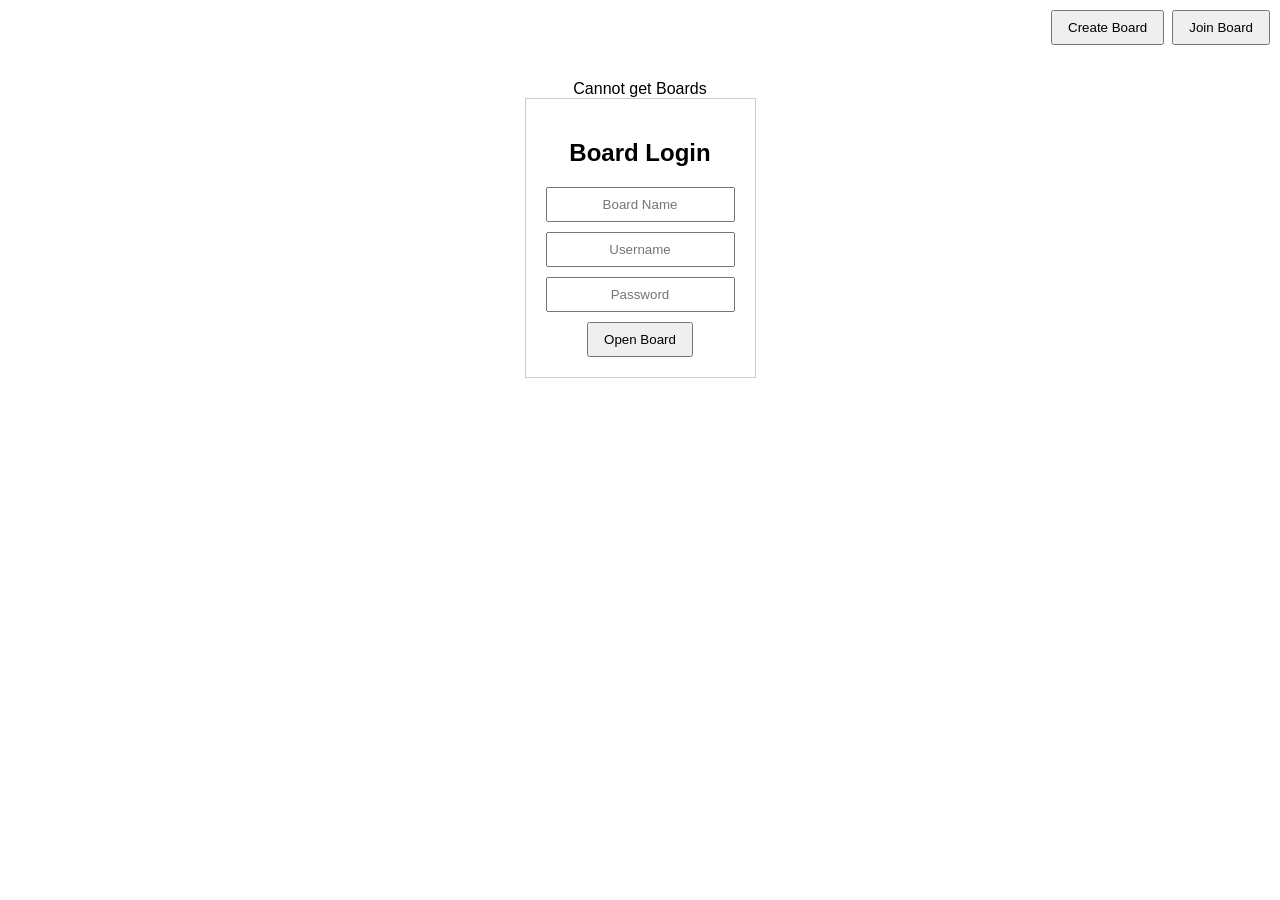
<file: index.html>
<!DOCTYPE html>
<html>
<head>
  <title>Login</title>
  <link rel="stylesheet" href="style.css">
</head>
<body>

<div class="top-nav">

  <button onclick="openCreatePopup()">Create Board</button>
  <button onclick="openJoinBoard()">
    Join Board
  </button>

</div>

<div id="boardCount">Boards: ...</div>

<div class="login-box">
  <h2>Board Login</h2>

  <form onsubmit="loginBoard(); return false;">
    <input id="boardName" placeholder="Board Name">
    <input id="boardUsername" placeholder="Username">
    <input id="boardPassword" type="password" placeholder="Password">

    <button type="submit">Open Board</button>
  </form>
</div>

<div id="createPopup" class="popup">
  <div class="popup-content">

    <h3>Create Board</h3>

    <input id="cp_boardName" placeholder="Board Name">
    <input id="cp_username" placeholder="Username">
    <input id="cp_email" placeholder="Email">
    <input id="cp_boardPassword" placeholder="Board Password" type="password">
    <button onclick="submitCreateBoard()">Create</button>
    <button onclick="closeCreatePopup()">Cancel</button>

  </div>
</div>

<div id="joinBoardPopup" class="popup">

  <div class="popup-content">

    <h3>Join Board</h3>

  <input
  id="joinBoardName"
  placeholder="Board Name">

<input
  id="joinUsername"
  placeholder="Username">

<input
  id="joinPassword"
  type="password"
  placeholder="Password">

<input
  id="joinEmail"
  type="email"
  placeholder="Email">

    <br>

    <button onclick="sendJoinRequest()">
      Send Request
    </button>

    <button onclick="closeJoinBoard()">
      Cancel
    </button>

  </div>

</div>

<script src="app.js"></script>

</body>
</html>
</file>
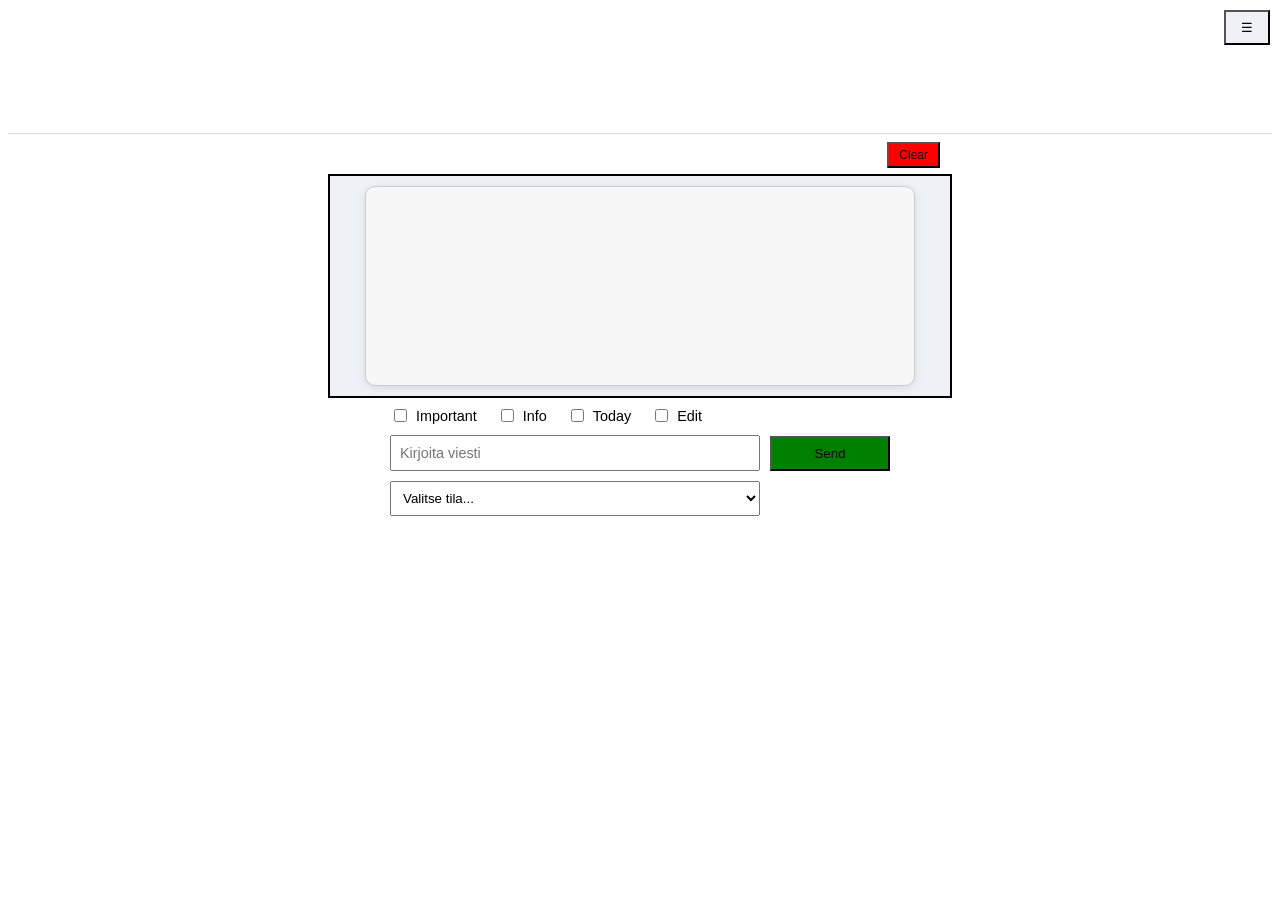
<file: board.html>
<!DOCTYPE html>
<html>
<head>
  <title>Ilmoitustaulu</title>
  <link rel="stylesheet" href="style.css">
</head>
<body>
  
<h1 id="boardTitle"></h1>

<!-- 🟢 viimeksi paikalla -->
<div id="visitedUsers" class="visited-users"></div>

<div class="board-actions">
  <button class="clear-btn" onclick="clearTable()">Clear</button>
</div>

<!-- viestit -->
<div class="board">
  <div id="boardMessagesDiv"></div>
</div>

  <div class="message-options">

  <label>
    <input type="checkbox" id="importantMode">
    Important
  </label>

  <label>
    <input type="checkbox" id="infoMode">
    Info
  </label>

  <label>
    <input type="checkbox" id="todayMode">
    Today
  </label>

  <label>
    <input type="checkbox" id="editMode">
    Edit
  </label>

</div>

<!-- viesti -->
<div class="input-row">
  
  <input id="boardNewMsg" placeholder="Kirjoita viesti">
  <button class="send-btn" onclick="updateMessage()">Send</button>
</div>

<div id="quickEditor" class="input-row">
  <select id="quickSelect">
    <option value="">Valitse tila...</option>
  </select>

  <button id="saveBtn" onclick="saveQuickMessage()" style="display:none;">
  Tallenna
</button>
</div>

<button id="menuBtn">☰</button>

<div class="top-nav" id="topMenu">

  <button id="deleteBoardBtn" onclick="deleteBoard()">Delete Board</button>

  <button id="requestsBtn" onclick="openRequests()">
  Requests
</button>

  <button onclick="showMembers()">
    Members
  </button>

  <button id="settingsBtn" onclick="openSettings()">
    Settings
  </button>

  <button onclick="logout()">
    Logout
  </button>

</div>

<div id="membersPopup" class="popup">
  <div class="popup-content">
    <h3>Members:</h3>

    <div id="membersList"></div>

    <br>
    <button onclick="closeMembers()">Sulje</button>
  </div>
</div>

<div id="settingsPopup" class="popup">

  <div class="popup-content">

    <h3>Asetukset</h3>

    <label>
      Poista viestit vanhempina kuin
    </label>

    <input
      id="autoDeleteDays"
      type="number"
      min="1"
      max="365"
    >

    <span>päivää</span>

    <br><br>

    <button onclick="saveSettings()">
      Tallenna
    </button>

    <button onclick="closeSettings()">
      Sulje
    </button>

  </div>

</div>

<div id="requestsPopup" class="popup">

  <div class="popup-content">

    <h3>Join Requests</h3>

    <div id="requestsList"></div>

    <br>

    <button onclick="closeRequests()">Sulje</button>

  </div>

</div>

<script src="app.js"></script>

</body>
</html>
</file>
<file: style.css>
:root {
  --content-width: 550px;
  --meta-width: 180px; /* date + user */
}

body {
  font-family: Arial;
  text-align: center;
  margin-top: 80px;
}

.login-box {
  display: inline-block;
  padding: 20px;
  border: 1px solid #ccc;
}

input:not([type="checkbox"]) {
  display: block;
  margin: 10px auto;
  padding: 8px;
}

button {
  padding: 8px 15px;
  cursor: pointer;
}

.input-row button,
.quick-row button {
  width: 120px;
}

.top-nav button {
  width: auto;
}

.board-actions {
  position: relative;
  max-width: 600px;
  margin: 4px auto 6px auto;
  display: grid;
  grid-template-columns: 1fr auto 1fr;
  align-items: center;
}

/*
.board-actions label {
  font-size: 13px;
  cursor: pointer;
}*/

.board-actions button {
  font-size: 12px;
  padding: 4px 10px;
}

#requestsBtn {
  position: relative;
}

#topMenu button {
  background-color: greenyellow;
  border-radius: 10px;
}

.clear-btn {
  position: static;
  margin-left: auto;
  grid-column: 3;
  justify-self: end;
  background-color: red;
}

#requestsBtn.pending::after {
  content: "";
  position: absolute;
  width: 8px;
  height: 8px;
  background: red;
  border-radius: 50%;
  top: 2px;
  right: 2px;
}

#menuBtn {
  position: fixed;
  top: 10px;
  right: 10px;
  z-index: 9999;
  background-color: #eef2f7;
}

.send-btn {
  background-color: green;
}

.input-row button,
#saveBtn {
  width: 120px !important;
  flex: 0 0 120px;
  box-sizing: border-box;
}

#saveBtn {
  background-color: yellow;
}

.trash-btn {
  all: unset;
  cursor: pointer;
  font-size: 12px;
  margin-left: 10px;
  align-self: flex-start;
}

.board {
  border: 2px solid black;
  background-color: #eef2f7;
  margin: 0 auto;
  max-width: 600px;
  min-height: 150px;
  padding: 10px;
}

#boardTitle {
  position: sticky;
  top: 0;
  background: white;
  z-index: 1000;
  padding: 10px;
}

#boardMessagesDiv {
  height: 200px;
  max-width: var(--content-width);
  width: 100%;
  box-sizing: border-box;
  margin: 0 auto;
  overflow-y: auto;
  overflow-x: auto;
  display: block;
  font-family: monospace;
  text-align: left;
  /*padding: 12px;*/
  padding: 12px 20px 12px 20px;
  border: 1px solid #ccc;
  border-radius: 10px;
  background: #f7f7f7;
  font-size: 12px;
  box-shadow: 0 2px 8px rgba(0,0,0,0.1);
}

.input-row {
  display: flex;
  gap: 10px;
  align-items: center;
  max-width: 500px;
  margin: 0 auto;   /* 🔥 keskittää vaakasuunnassa */
  
}

#quickSelect {
  max-width: 370px;
  width: 100%;
  padding: 8px;
}

.top-nav {
  position: fixed;
  top: 10px;
  right: 10px;
  display: flex;
  gap: 8px;
  z-index: 2000;
}

input {
  text-align: center;
}

input::placeholder {
  text-align: center;
}

.actions-center {
  display: flex;
  grid-column: 2;
  flex-direction: row;   /* 🔥 tärkein */
  justify-content: center;
  gap: 20px;
  align-items: center;
}

.actions-center label {
  display: flex;
  align-items: center;
  gap: 6px;
  cursor: pointer;
}

.popup {
  display: none;
  position: fixed;
  inset: 0;
  background: rgba(0,0,0,.5); /* 🔥 tämä puuttui */
  justify-content: center;
  align-items: center;
  z-index: 9999;
  cursor: default;
}

.popup-content {
  background: white;
  padding: 20px;
  width: 300px;
  margin: 100px auto;
  border-radius: 10px;
}

#settingsPopup .popup-content {
  background: #2b6cb0;
  color: white;
  border-radius: 10px;
  box-shadow: 0 8px 20px rgba(0,0,0,0.3);
}

.msg-row.important-msg {
  border-color: red;
  background: #ffeaea;
}

.msg-row.info-msg {
  border-color: blue;
  background: #eaf2ff;
}

#boardNewMsg {
  flex: 1;
  font-size: 0.9rem;
  text-align: left;
  color: #2c5aa0;
}

#boardNewMsg::placeholder {
  text-align: left;
}

#topMenu {
  display: none;
}

#topMenu.open {
  display: flex;
  flex-direction: column;
  position: fixed;
  top: 50px;
  right: 10px;
  left: auto;
  background-color: #eef2f7;
  padding: 10px;
  border: 1px solid #ccc;
  border-radius: 10px;
  z-index: 9999;
  animation: slideDown 1.5s ease;
}

@keyframes slideDown {
  from {
    opacity: 0;
    transform: translateY(-10px);
  }
  to {
    opacity: 1;
    transform: translateY(0);
  }
}

.msg-content {
  flex: 1;
  position: relative;
  padding: 6px 0 14px 0;
}

.msg-text {
  font-size: 0.9rem;
  line-height: 1.1;
  white-space: normal;
  overflow-wrap: anywhere;
}

.msg-author {
    margin-right: 0;
    font-weight: bold;
    color: black;
    user-select: none;
    -webkit-user-select: none;
}

.msg-body {
    margin: 0;
    padding: 0;
    color: #2c5aa0;
    user-select: none;
    -webkit-user-select: none;
}

.message-options {
  display: flex;
  width: 100%;
  max-width: 500px;
  justify-content: flex-start;
  gap: 20px;
  margin: 8px auto 0 auto;
}

.message-options label {
  display: flex;
  align-items: center;
  gap: 6px;
  font-size: 0.9em;   /* tai 11px, 0.8rem jne. */
  cursor: pointer;
}

.msg-time {
  position: absolute;
  right: 0;
  bottom: 0;
  font-size: 0.6rem;
  opacity: 0.4;
  white-space: nowrap;
}

.msg-row {
  display: flex;
  justify-content: space-between;
  align-items: flex-start;
  margin: 6px 0;
  padding: 8px 10px;
  background: #fff9d6;
  border: 1px solid #e6dca0;
  border-radius: 10px;
}

.visited-users {
  padding: 6px 10px;
  font-size: 13px;
  color: #444;
  border-bottom: 1px solid #ddd;
  margin-bottom: 8px;
}

.member-owner {
    display: block;
    width: 100%;
    text-align: center;
    font-weight: bold;
    margin-bottom: 12px;
}

.member-grid {
    display: grid;
    grid-template-columns: repeat(2, 1fr);
    gap: 6px 16px;
}

.member-row {
    text-align: center;
    padding: 4px 0;
}

.member-name {
    display: inline;
}

.member-role {
    font-size: 0.9em;
}

#membersPopup .popup-content {
  background: #2b6cb0;
  color: white;
  border-radius: 10px;
  box-shadow: 0 8px 20px rgba(0,0,0,0.3);
}
</file>
